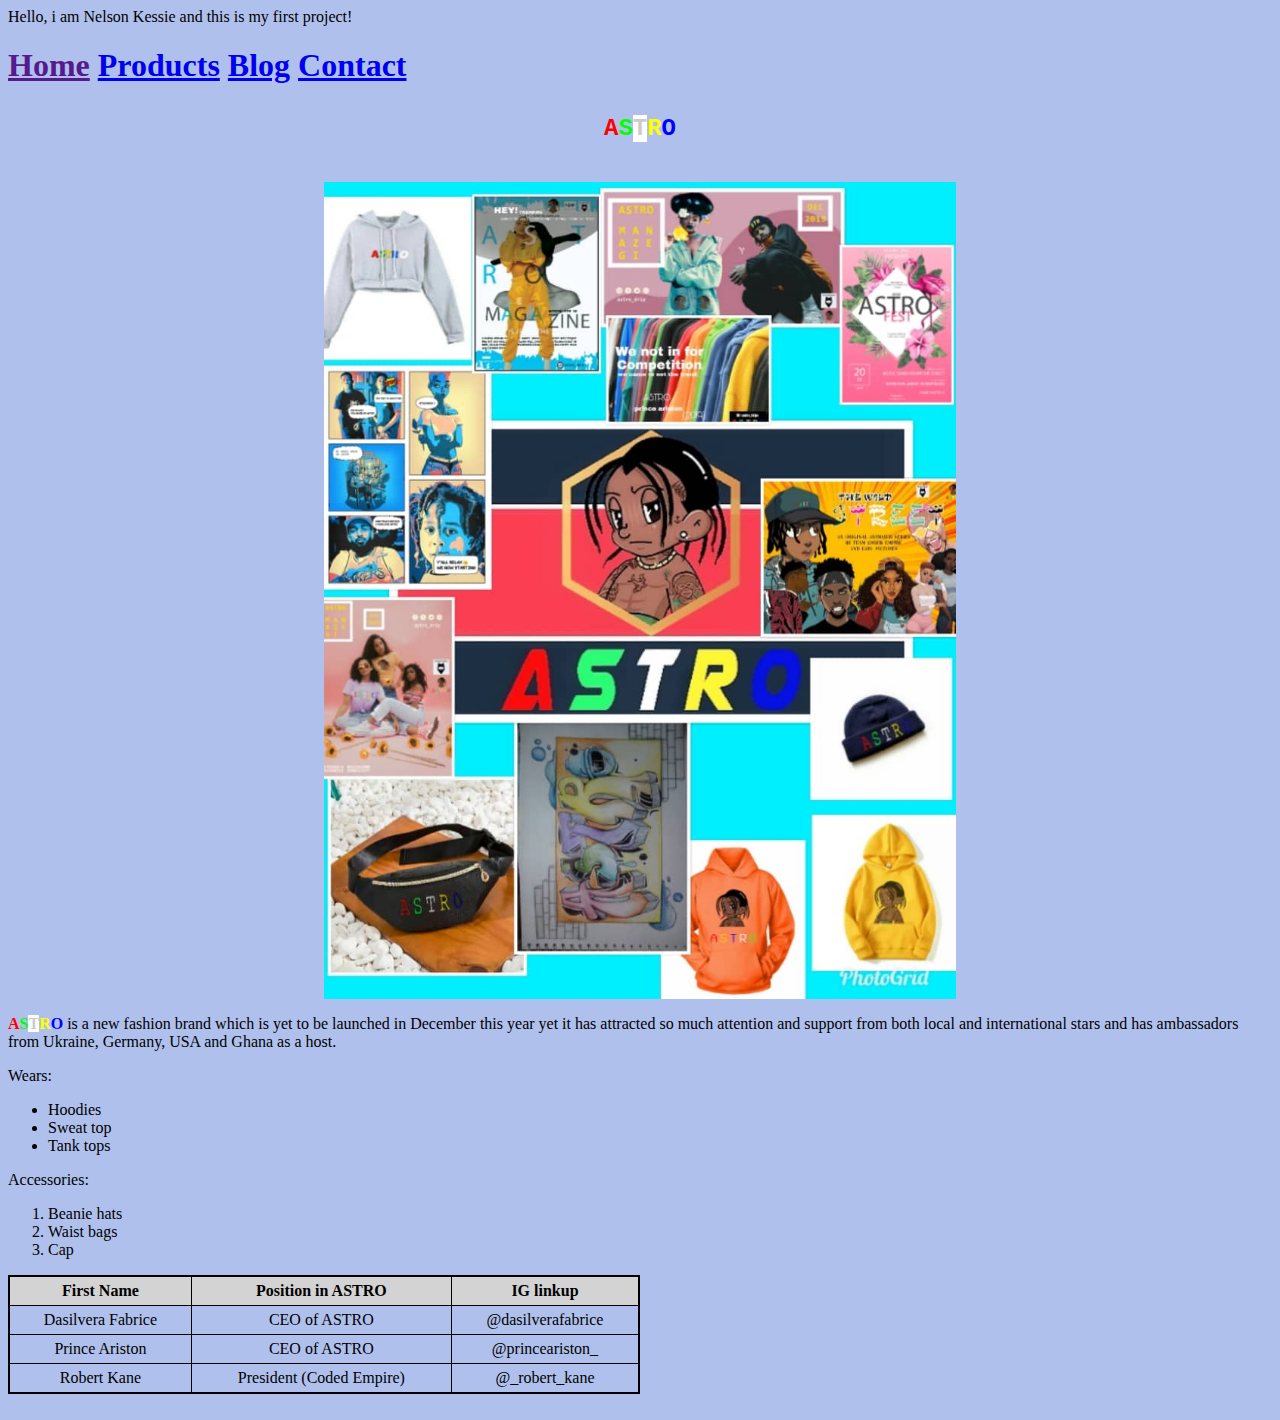
<file: index.html>
<!DOCTYPE html>
<html>
    <head>
        <title>PROJECT O</title>
        <style>
            table {border: 2px solid black;
                border-collapse: collapse;
                width: 50%;}

            th, td {border: 1px solid black;
                padding: 5px;
                text-align: center;}

            th {background-color: lightgray;}
        </style>
    </head>
    <body bgcolor="blackred">
        Hello, i am Nelson Kessie and this is my first project!

        <nav><h1>
            <a href="">Home</a>
            <a href="products.html">Products</a>
            <a href="blog.html">Blog</a>
            <a href="contact.html">Contact</a>
            </h1>
        </nav>

        <h1 style="text-align: center;">
<b><span style="font-family: &quot;courier new&quot; , &quot;courier&quot; , monospace; font-size: x-large;"><span style="color: red;">A</span><span style="color: lime;">S</span><span style="background-color: white; color: #cccccc;">T</span><span style="color: yellow;">R</span><span style="color: blue;">O</span></span></b></h1><br>

<u><div align="center">
<section>
  <img class="mySlides" src="media/asm.jpeg"
  style="width:50%" height="46%">
  <img class="mySlides" src="media/aown.jpeg"
  style="width:50%" height="46%">
  <img class="mySlides" src="media/awvrg.jpeg"
  style="width:50%" height="46%">
  <img class="mySlides" src="media/nfi.jpeg"
  style="width:50%" height="46%">
</section>
<script>
// Automatic Slideshow - change image every 3 seconds
var myIndex = 0;
carousel();

function carousel() {
    var i;
    var x = document.getElementsByClassName("mySlides");
    for (i = 0; i < x.length; i++) {
       x[i].style.display = "none";}
    myIndex++;
    if (myIndex > x.length) {myIndex = 1}
    x[myIndex-1].style.display = "block";
    setTimeout(carousel, 3000);}
</script></div></u>
        <p>
        <b style="text-align: center;">
            <span style="font-family: &quot;courier new&quot; monospace;"><span style="color: red;">A</span><span style="color: lime;">S</span><span style="background-color: white; color: #cccccc;">T</span><span style="color: yellow;">R</span><span style="color: blue;">O</span></span></b>&nbsp;is a new fashion brand which is yet to be launched in December this year yet it has attracted so much attention and support from both local and international stars and has ambassadors from Ukraine, Germany, USA and Ghana as a host.&nbsp;</p>
        Wears:
        <ul>
        	<li>Hoodies</li>
        	<li>Sweat top</li>
        	<li>Tank tops</li>
        </ul>
        Accessories:
        <ol>
        	<li>Beanie hats</li>
        	<li>Waist bags</li>
        	<li>Cap</li>
        </ol>
        
        <table>
            <tr>
                <th>First Name</th>
                <th>Position in ASTRO</th>
                <th>IG linkup</th>
            </tr>
            <tr>
                <td>Dasilvera Fabrice</td>
                <td>CEO of ASTRO</td>
                <td>@dasilverafabrice</td>
            </tr>
            <tr>
                <td>Prince Ariston</td>
                <td>CEO of ASTRO</td>
                <td>@princeariston_</td>
            </tr>
            <tr>
                <td>Robert Kane</td>
                <td>President (Coded Empire)</td>
                <td>@_robert_kane</td>
            </tr>
        </table> <br>
    </body>
</html>
</file>
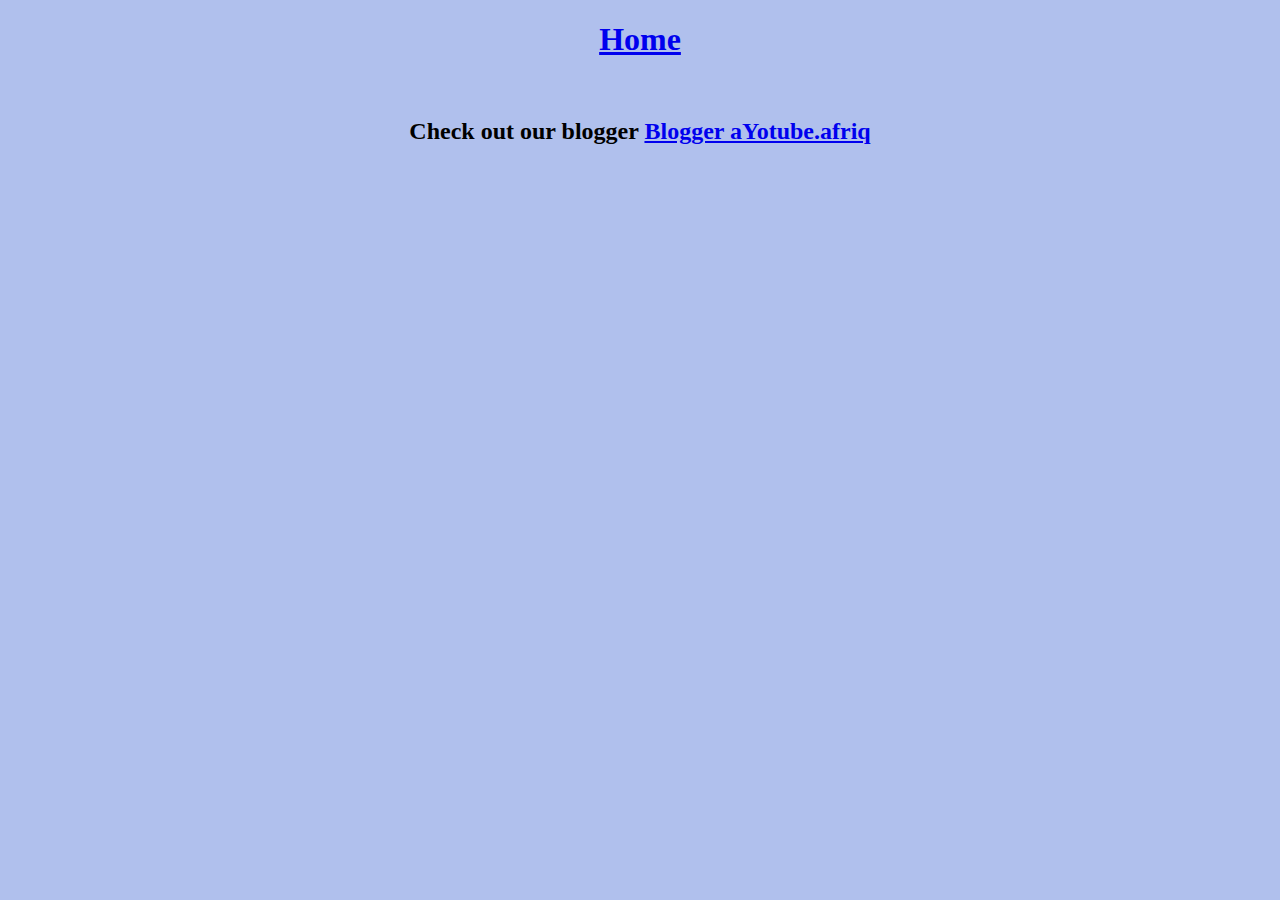
<file: blog.html>
<!DOCTYPE html>
<html>
<head>
<title>Blog</title>
</head>
<body bgcolor="blackred" >
	<nav><div align="center">
		<h1><a href="index.html">Home</a></h1>
</nav></div><br>
  <div align="center"><h2>
    Check out our blogger 
      <a href="https://ayotubeafriq.blogspot.com/2019/09/astro-fashion-brand.html" target="_blank">Blogger aYotube.afriq</a></h2>
  </div>
</body>
</html>
</file>
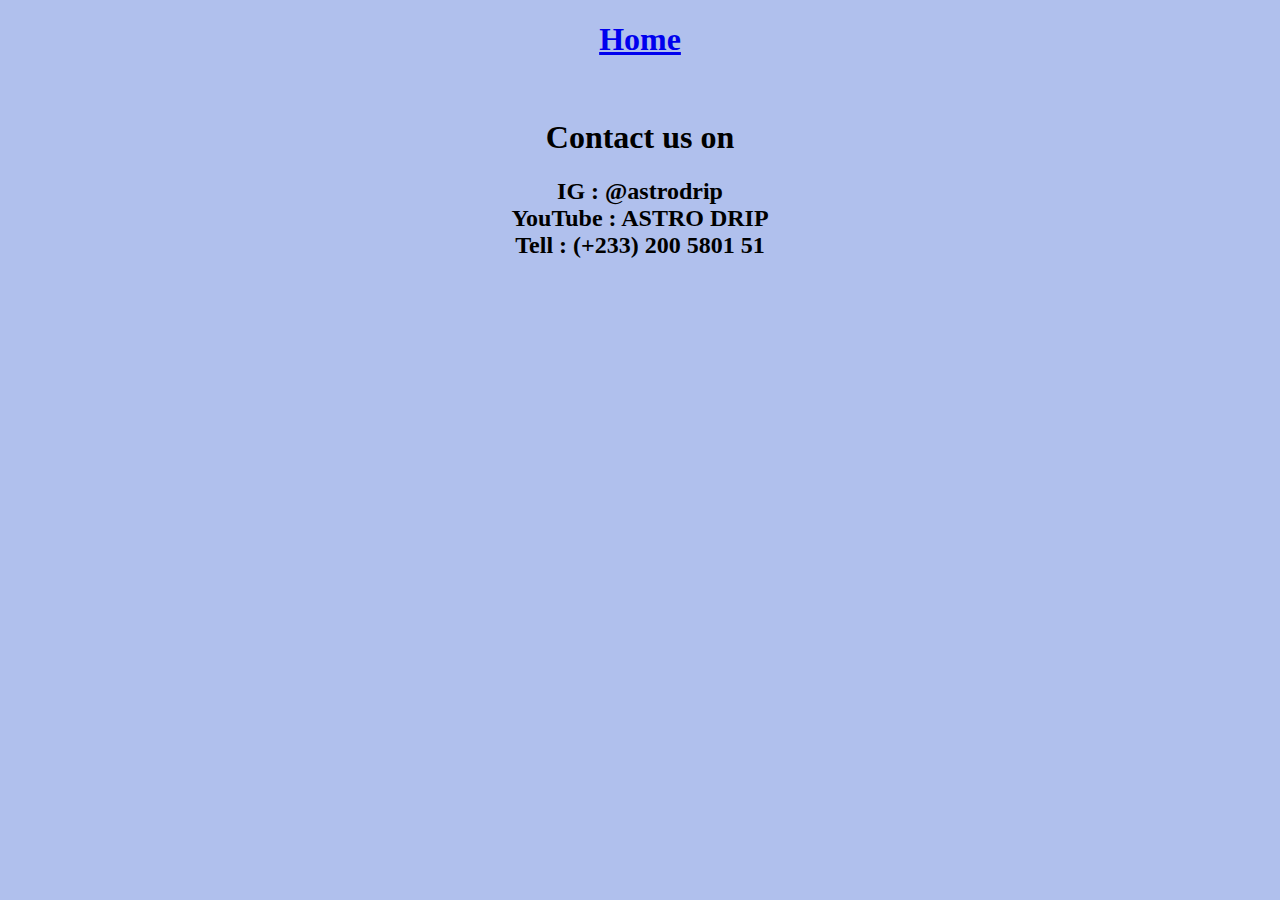
<file: contact.html>
<!DOCTYPE html>
<html>
<head>
<title>Contacts</title>
</head>
<body bgcolor="blackred" >
	<nav><div align="center">
		<h1><a href="index.html">Home</a></h1>
</nav></div><br>
<div align="center">
  <h1>Contact us on</h1>
  <h2 font-family: sans-serif>
    IG : @astrodrip <br>
    YouTube : ASTRO DRIP <br>
	Tell : (+233) 200 5801 51
  </h2>
  </div>
</body>
</html>
</file>
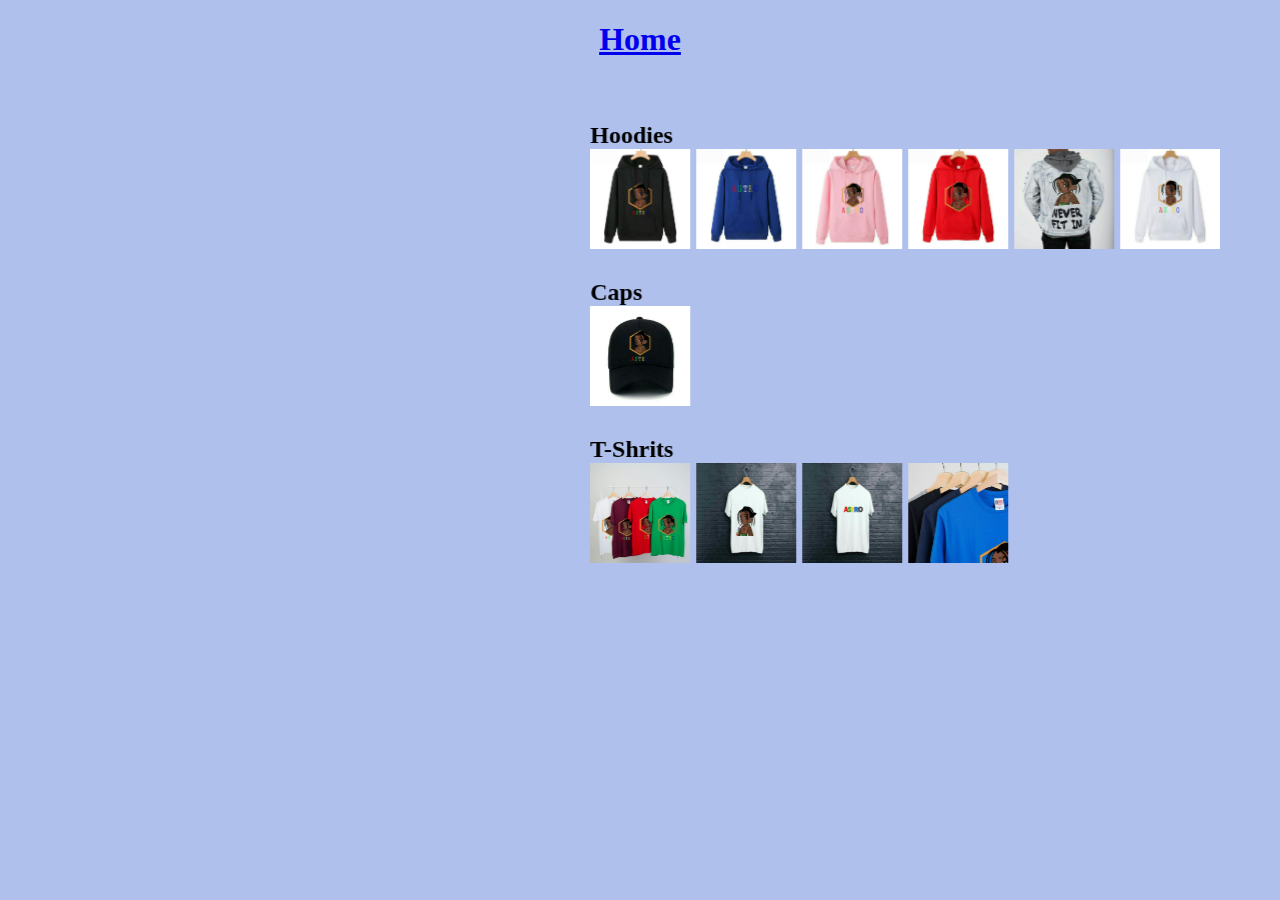
<file: products.html>
<!DOCTYPE html>
<html>
<head>
<title>Products</title>
</head>
<body bgcolor="blackred" >
	<nav><div align="center">
		<h1><a href="index.html">Home</a></h1>
</nav></div><br>
<u>
<marquee behavior="alternate">
<h2><p>Hoodies<br>
 	<img src="media/ab.jpeg" width="100" height="100px">
  	<img src="media/abl.jpeg" width="100" height="100px">
  	<img src="media/ap.jpeg" width="100" height="100px">
  	<img src="media/ar.jpeg" width="100" height="100px">
  	<img src="media/nfi.jpeg" width="100" height="100px">
  	<img src="media/aw.jpeg" width="100" height="100px">


 <p>Caps<br>
 	<img src="media/ac.jpeg" width="100" height="100px">

<p>T-Shrits<br>
	<img src="media/awvrg.jpeg" width="100" height="100px">
	<img src="media/atw.jpeg" width="100" height="100px">
  	<img src="media/atww.jpeg" width="100" height="100px">
  	<img src="media/atb.jpeg" width="100" height="100px">
  	</h2>
 </p></p></p></marquee>
</u>
</body>
</html>
</file>
